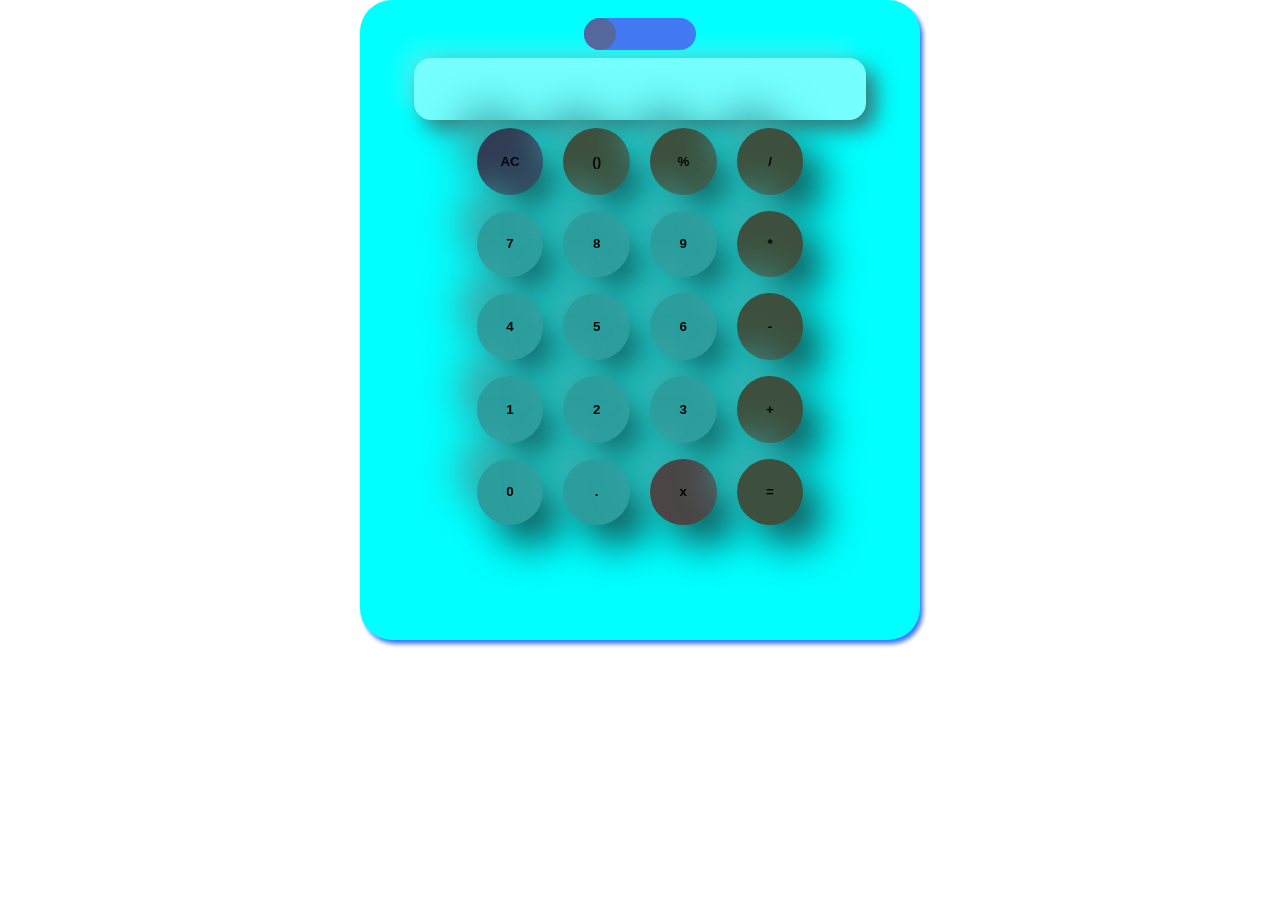
<file: index.html>
<!DOCTYPE html>
<html lang="en">
<head>
    <meta charset="UTF-8">
    <meta name="viewport" content="width=device-width, initial-scale=1.0">
    <title>CALCULATOR</title>
    <link rel="stylesheet" href="calculator-1.css">
    <link rel="stylesheet" href="https://cdnjs.cloudflare.com/ajax/libs/font-awesome/6.6.0/css/all.min.css" integrity="sha512-Kc323vGBEqzTmouAECnVceyQqyqdsSiqLQISBL29aUW4U/M7pSPA/gEUZQqv1cwx4OnYxTxve5UMg5GT6L4JJg==" crossorigin="anonymous" referrerpolicy="no-referrer" />
</head>
<body>
    <div class="calculator" id="calculator-1">
        <input class="toggle" type="checkbox" id="light-toggle">
        <label for="light-toggle"></label>
        <input class="screen" type="text">
        <div class="first">
            <button type="button" class="operator clear-btn"><strong>AC</strong></button>
            <button type="button" class="operator bracket-btn"><strong>()</strong></button>
            <button type="button" class="operator percent-btn"><strong>%</strong></button>
            <button type="button" class="btn operator-button divide" data-num="/"><strong>/</strong></button>
        </div>
        <div class="second">
            <button type="button" class="btn value-btn" data-num="7"><strong>7</strong></button>
            <button type="button" class="btn value-btn" data-num="8"><strong>8</strong></button>
            <button type="button" class="btn value-btn" data-num="9"><strong>9</strong></button>
            <button type="button" class="btn operator-button multiply" data-num="*"><strong>*</strong></button>
        </div>
        <div class="third">
            <button type="button" class="btn value-btn" data-num="4"><strong>4</strong></button>
            <button type="button" class="btn value-btn" data-num="5"><strong>5</strong></button>
            <button type="button" class="btn value-btn" data-num="6"><strong>6</strong></button>
            <button type="button" class="btn operator-button subtract" data-num="-"><strong>-</strong></button>
        </div>
        <div class="forth">
            <button type="button" class="btn value-btn" data-num="1"><strong>1</strong></button>
            <button type="button" class="btn value-btn" data-num="2"><strong>2</strong></button>
            <button type="button" class="btn value-btn" data-num="3"><strong>3</strong></button>
            <button type="button" class="btn operator-button add" data-num="+"><strong>+</strong></button>
        </div>
        <div class="fifth">
            <button type="button" class="btn value-btn" data-num="0"><strong>0</strong></button>
            <button type="button" class="btn point-btn" data-num="."><strong>.</strong></button>
            <button type="button" class="operator delete-btn" id="deleteButton"><strong>x</strong></button>
            <button type="button" class="operator equal-btn"><strong>=</strong></button>
        </div>
    </div>
    <script src="calculator-1.js"></script>
</body>
</html>
</file>
<file: calculator-1.css>
body{
    margin: 0;
    padding: 0;
   
}


.calculator{
    justify-content: center;
    text-align: center;
    width: 35em;
    height: 40em;
    display: block;
    background-color: aqua;
    margin: 0 auto;
    border-color: red;
    border-radius: 2em;
   box-shadow: 3px 4px 4px #4379F2;
    }
  
.screen{
    top: 1em;
    -webkit-border-radius: 17px;
border-radius: 17px;
background: #75ffff;
-webkit-box-shadow: 10px 10px 21px #367575, -10px -10px 21px #294949;
box-shadow: 10px 10px 21px #367575, -10px -10px 21px #42f5f5;
font-size: 30px;
border: none;
pointer-events: none;
display: inline-flex;
margin: 0 auto;
width: 80%;
height: 60px;
/* direction: rtl; */
text-align: right;
-webkit-user-drag: none;
user-select: none;
}

.btn, .operator{
   
    width: 5em;
    margin: .6em;
    height: 5em;
    border-radius: 50%;
    border: none;
    
    -webkit-border-radius: 48px;
border-radius: 48px;
background: #2c9d9d;
-webkit-box-shadow: 10px 20px 20px #144848, -20px -20px 41px #44f2f2;
box-shadow: 20px 20px 41px #144848, -20px -20px 41px #3ea8a8;
}
.btn:hover, 
.delete-btn:hover,
.equal-btn:hover,
.clear-btn:hover,
.bracket-btn:hover,
.percent-btn:hover

{
    background-color: #15F5BA;
    transition-duration: 1s;
    cursor: pointer;
    opacity: 1;
}

.clear-btn{
    background-color:#313d55;
}

.delete-btn{
    background-color: rgb(75, 69, 69);
}
.equal-btn, .bracket-btn, .percent-btn, .divide, .subtract, .multiply, .add{
    background-color: rgb(61, 80, 61);
}

.toggle{
    width: 0;
    height: 0;
    visibility: hidden;

}

label {
    width: 7em; 
    height: 2em; 
    border-radius: 200px;
    background-color: #4379F2;
    position: relative; 
    margin: 0 auto .5em;
    display: flex;
    cursor: pointer;
    transition: .5s;
}
@media (max-width: 800px){
    .calculator{
        display: grid;
        grid-template-columns: (2,2fr);
        margin: 0 auto;
    }
    .screen{
        width: 400px;
        height: 100px;
    }

}
label::after{
    content: "";
    width: 2em;
    height: 2em;
    border-radius: 50%;
    background-color: #55679C;
    position: absolute;
    left: 0;
   transition: left .3s ease;
}
input:checked + label{
    background-color: #0D7C66;
}
input:checked + label::after{
background-color: #78B7D0;
left: 4.8em;
transform: translateX(6%);
}

input:active + label::after{
    width: 3em;
    transition: .2s;
    margin-right: 2em;
    position: relative;
    display: flex;
}
</file>
<file: calculator.css>
body{
    margin: 0;
    padding: 0;
   
}


.calculator{
    justify-content: center;
    text-align: center;
    width: 35em;
    height: 40em;
    display: block;
    background-color: aqua;
    margin: 0 auto;
    border-color: red;
    border-radius: 2em;
   box-shadow: 3px 4px 4px #4379F2;
    }
  
.screen{
    top: 1em;
    -webkit-border-radius: 17px;
border-radius: 17px;
background: #75ffff;
-webkit-box-shadow: 10px 10px 21px #367575, -10px -10px 21px #294949;
box-shadow: 10px 10px 21px #367575, -10px -10px 21px #42f5f5;
font-size: 30px;
border: none;
pointer-events: none;
display: inline-flex;
margin: 0 auto;
width: 80%;
height: 60px;
/* direction: rtl; */
text-align: right;
-webkit-user-drag: none;
user-select: none;
}

.btn, .operator{
   
    width: 5em;
    margin: .6em;
    height: 5em;
    border-radius: 50%;
    border: none;
    
    -webkit-border-radius: 48px;
border-radius: 48px;
background: #2c9d9d;
-webkit-box-shadow: 10px 20px 20px #144848, -20px -20px 41px #44f2f2;
box-shadow: 20px 20px 41px #144848, -20px -20px 41px #3ea8a8;
}
.btn:hover, 
.delete-btn:hover,
.equal-btn:hover,
.clear-btn:hover,
.bracket-btn:hover,
.percent-btn:hover

{
    background-color: #15F5BA;
    transition-duration: 1s;
    cursor: pointer;
    opacity: 1;
}

.clear-btn{
    background-color:#313d55;
}

.delete-btn{
    background-color: rgb(75, 69, 69);
}
.equal-btn, .bracket-btn, .percent-btn, .divide, .subtract, .multiply, .add{
    background-color: rgb(61, 80, 61);
}

.toggle{
    width: 0;
    height: 0;
    visibility: hidden;

}

label {
    width: 7em; 
    height: 2em; 
    border-radius: 200px;
    background-color: #4379F2;
    position: relative; 
    margin: 0 auto .5em;
    display: flex;
    cursor: pointer;
    transition: .5s;
}
@media (max-width: 800px){
    .calculator{
        display: grid;
        grid-template-columns: (2,2fr);
        margin: 0 auto;
    }
    .screen{
        width: 400px;
        height: 100px;
    }

}
label::after{
    content: "";
    width: 2em;
    height: 2em;
    border-radius: 50%;
    background-color: #55679C;
    position: absolute;
    left: 0;
   transition: left .3s ease;
}
input:checked + label{
    background-color: #0D7C66;
}
input:checked + label::after{
background-color: #78B7D0;
left: 4.8em;
transform: translateX(6%);
}

input:active + label::after{
    width: 3em;
    transition: .2s;
    margin-right: 2em;
    position: relative;
    display: flex;
}
</file>
